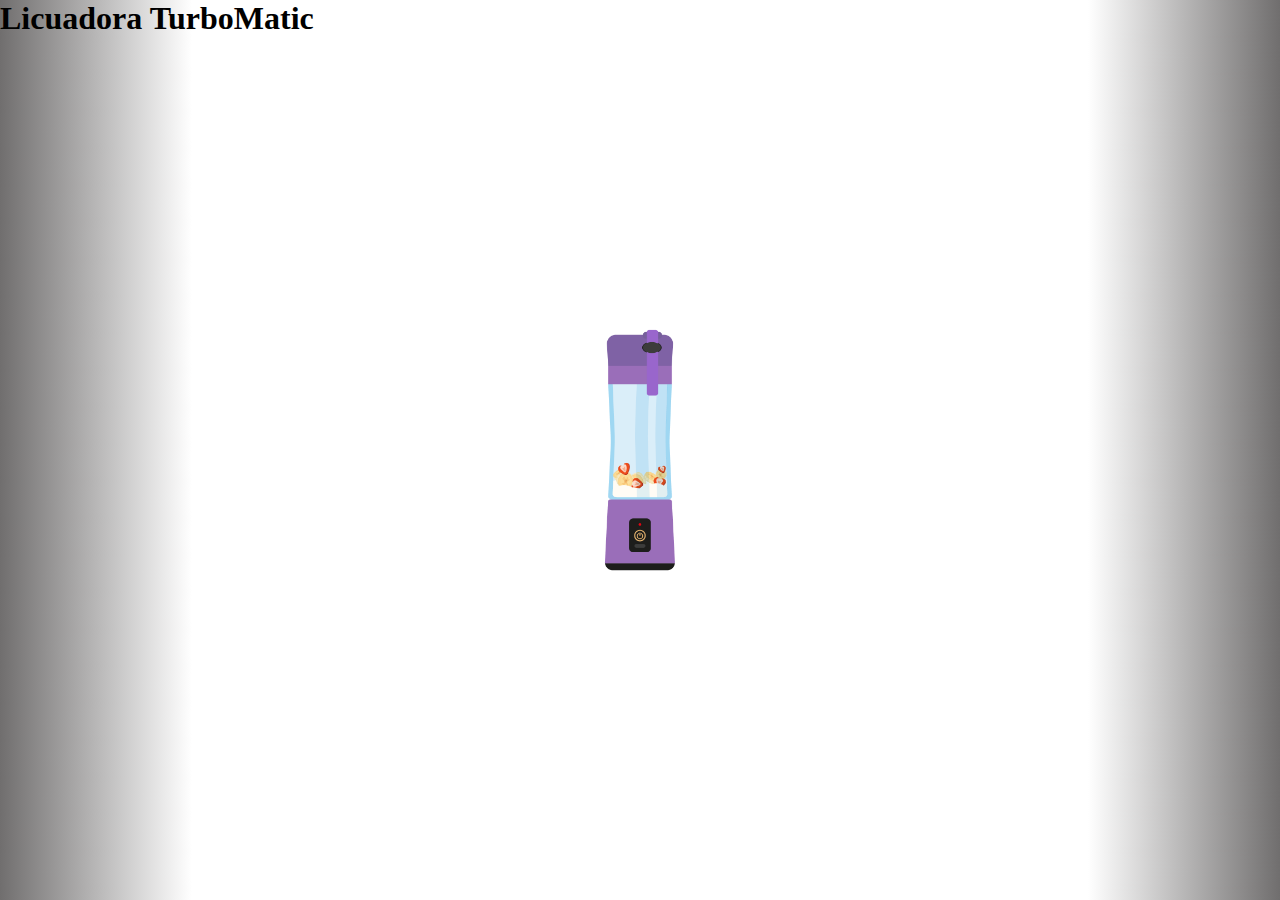
<file: index.html>
<!DOCTYPE html>
<html lang="en">
<head>
    <meta charset="UTF-8">
    <meta http-equiv="X-UA-Compatible" content="IE=edge">
    <meta name="viewport" content="width=device-width, initial-scale=1.0">
    <title>Mi primera Licuadora Js</title>
    <link rel="stylesheet" href="./css/estilos.css">
</head>
<body>
    <header>
        <div><h1>Licuadora TurboMatic</h1></div>
    </header>
  <main>
    <div class="container">
      <div id="blender" class="blender ">
          <div id="blender-button" class="blender-button" onclick="controlarLicuadora()"></div>
      </div>
    </div>  
  </main>
  <audio id="blender-button-sound" src="./sound_botonLicuadora.mp3" type="audio/mpeg"></audio>
  <audio id="blender-sound" src="./sound_licuadora.mp3" type="audio/mpeg" loop></audio>
  <script src="./js/motorcito.js"></script>
</body>
</html>
</file>
<file: css/estilos.css>
*   {
    box-sizing: border-box;
    padding:0;
    margin:0;
}

body {
    background: radial-gradient(circle, rgba(255,255,255,1) 70%, rgb(112, 110, 110) 100%);
}
.blender {
    border-radius: 100%;
    position: fixed;
    left:50%;
    top:50%;
    transform: translate(-50%,-50%);
    width: 500px;
    height: 300px;
    /* background-color: red; */
    background-image: url("../img/licuadoraApagada.png");
    background-size: contain;
    background-position: center;
    background-repeat: no-repeat;

}

.blender.active {
    background-image: url("../img/licuadoraEncendida.gif");

}

.blender-button {
    margin: 218px auto 0px;
    width: 20px;
    height: 35px;

}
</file>
